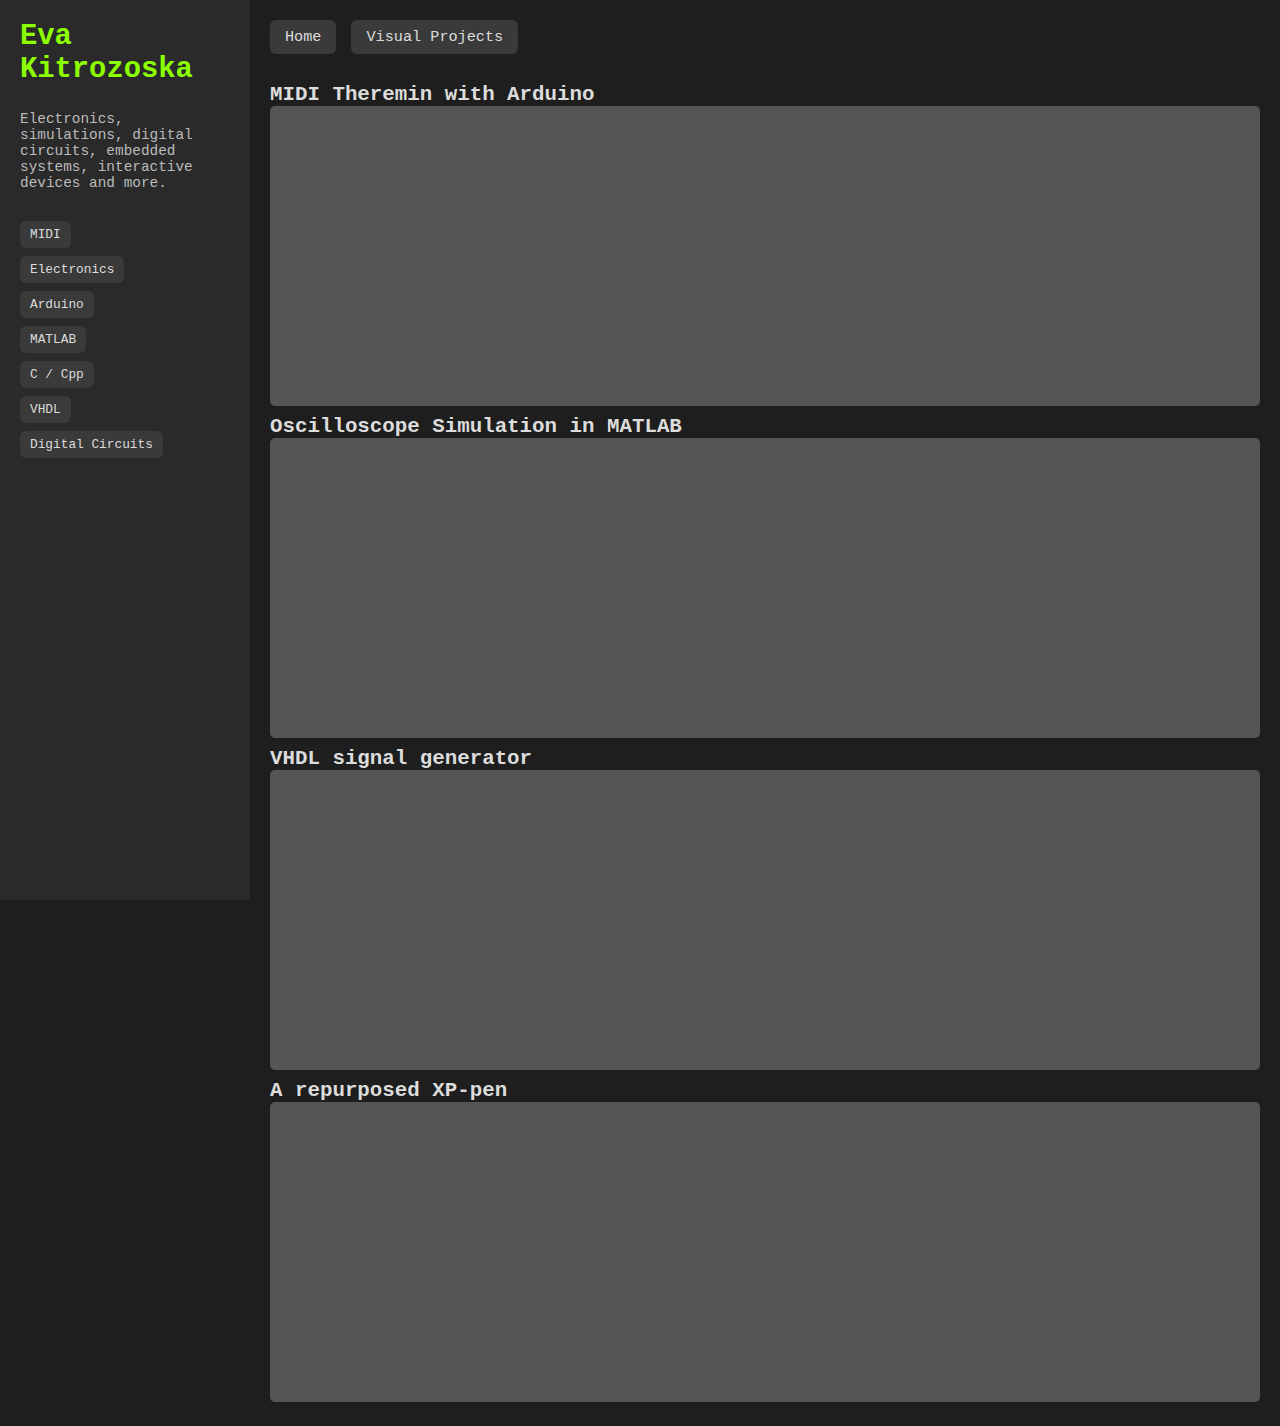
<file: index.html>
<!DOCTYPE html>
<html lang="en">
<head>
<meta charset="UTF-8">
<meta name="viewport" content="width=device-width, initial-scale=1.0">
<title>My Portfolio</title>
<style>
    /* Reset */ 
  
#fade-overlay {
    position: fixed;
    top: 0; left: 0;
    width: 100%;
    height: 100%;
    background-color: #888888; /* neutral mid-grey */
    pointer-events: none;      /* clicks pass through */
    opacity: 0;
    transition: opacity 0.5s ease;
    z-index: 9999;
}

#fade-overlay.active {
    opacity: 1;
}
 
body {
    opacity: 0;
    transition: opacity 0.5s ease;
}

body.loaded {
    opacity: 1;
}

  
    * {
        box-sizing: border-box;
        margin: 0;
        padding: 0;
    }

    body {
        font-family: monospace;
        background-color: #1e1e1e; /* Dark grey */
        color: #dcdcdc;
        display: flex;
        min-height: 100vh;
    }

    /* Sidebar */
    .sidebar {
        width: 250px;
        background-color: #2a2a2a;
         padding: 20px;
        display: flex;
        flex-direction: column;
        gap: 20px;
        position: sticky;
        top: 0;
        height: 100vh;
        overflow-y: auto;
    }

    .sidebar h2 {
        font-size: 1.8rem;
        margin-bottom: 5px;
        color: #8cff00; /* Neon green for name */
    }

    .sidebar p {
        text-decoration : none;
        font-size: 0.9rem;
        color: #bbbbbb;
    }

    /* Project categories */
.categories {
    display: flex;
    flex-direction: column; /* stack vertically */
    gap: 8px;
    margin-top: 10px;
    align-items: flex-start; /* left-align buttons */
}

.categories button {
    background-color: #3a3a3a;
    border: none;
    color: #dcdcdc;
    padding: 6px 10px; /* size based on text */
    border-radius: 6px;
    cursor: pointer;
    font-size: 0.8rem;
    font-family: monospace;
    transition: background-color 0.2s;
    text-align: left; /* align text inside button to left */
    width: fit-content; /* button width = text width + padding */
}

.categories button:hover {
    background-color: #505050;
}

    /* Main content */
    .main {
        flex-grow: 1;
        padding: 20px;
        display: flex;
        flex-direction: column;
    }

    /* Navbar / Windows */
    .navbar {
        display: flex;
        gap: 15px;
        margin-bottom: 20px;
    }

    .navbar a {
        text-decoration: none;
        color: #dcdcdc;
        background-color: #3a3a3a;
        padding: 8px 15px;
        border-radius: 6px;
        transition: background-color 0.2s;
        font-size: 0.95rem;
    }

    .navbar a:hover {
        background-color: #505050;
    }

    /* Scrollable project showcase */
.project-item a {
    display: block;           /* makes the entire area clickable */
    text-decoration: none;    /* removes underline */
    color: inherit;           /* keeps the text color */
     text-decoration: none;    /* removes underline if any */
}

.project-img {
    width: 100%;       /* fill the container */
    max-width: 1200px; /* optional: limits image width on very large screens */
    height: 300px;       /* preserves aspect ratio */
    background-color: #555;
    border-radius: 5px;
    transition: all 0.3s ease;
}

.project-text {
    color: #dcdcdc;
    font-size: 1.3rem;
    font-weight: bold;
    text-align: left;
    margin-top: 9px;
    margin-bottom: 0px;
}
.project-img:hover {
    filter: brightness(1.1) sepia(1) hue-rotate(45deg) saturate(1); /*saturate 0?*/
    cursor: pointer;
}

  @media (max-width: 768px) {
        .sidebar {
            width: 200px;
        }
    }

    @media (max-width: 480px) {
        body {
            flex-direction: column;
        }
        .sidebar {
            width: 100%;
            height: auto;
            position: relative;
        }
        .main {
            max-height: none;
        }

</style>
</head>
  
<body>

<div id="fade-overlay"></div>

<!-- Sidebar -->
<div class="sidebar">
    <h2>Eva Kitrozoska</h2>
    <p>Electronics, simulations, digital circuits, embedded systems, interactive devices and more.</p>

    <!-- Project Categories -->
    <div class="categories">
    <button class="category-btn" data-category="MIDI">MIDI</button>
    <button class="category-btn" data-category="Electronics">Electronics</button>
    <button class="category-btn" data-category="Arduino">Arduino</button>
    <button class="category-btn" data-category="MATLAB">MATLAB</button>
    <button class="category-btn" data-category="C / Cpp">C / Cpp</button>
    <button class="category-btn" data-category="VHDL">VHDL</button>
    <button class="category-btn" data-category="Digital Circuits">Digital Circuits</button>


</div>


 
</div>

<!-- Main content -->
<div class="main">
    <!-- Navbar / Windows -->
    <div class="navbar">
        <a href="#">Home</a>
        <a href="visual.html">Visual Projects</a>
    </div>

<div class="project-showcase">
    <div class="project-item" data-category="Arduino,MIDI,C / Cpp">
    <div class="project-text">MIDI Theremin with Arduino</div>
    <a href="ard.html">
        <div class="project-img"></div>
    </a>
</div>

<div class="project-item" data-category="MATLAB">
    <div class="project-text">Oscilloscope Simulation in MATLAB</div>
    <a href="project2.html">
        <div class="project-img"></div>
    </a>
</div>
    <div class="project-item" data-category="VHDL">
    <div class="project-text">VHDL signal generator</div>
    <a href="ard.html">
        <div class="project-img"></div>
    </a>
</div>

<div class="project-item" data-category="MIDI">
    <div class="project-text">A repurposed XP-pen</div>
    <a href="project2.html">
        <div class="project-img"></div>
    </a>
</div>

</div>

</div>
<script>
  // Fade in on page load
  window.addEventListener('DOMContentLoaded', () => {
    setTimeout(() => {
      document.body.classList.add('loaded');
    }, 10); // 10ms delay ensures browser renders opacity 0 first
  });

  // Fade out before navigating to another page
  document.querySelectorAll('a').forEach(link => {
    link.addEventListener('click', function(e) {
      const href = this.getAttribute('href');
      if (href && !href.startsWith('#') && !href.startsWith('javascript:')) {
        e.preventDefault();
        document.body.classList.remove('loaded'); // start fade-out
        setTimeout(() => {
          window.location.href = href;
        }, 500); // matches CSS transition
      }
    });
  });
</script>
<script>
  // Fade overlay in on link click
  document.querySelectorAll('a').forEach(link => {
    link.addEventListener('click', function(e) {
      const href = this.getAttribute('href');
      if (href && !href.startsWith('#') && !href.startsWith('javascript:')) {
        e.preventDefault();
        document.getElementById('fade-overlay').classList.add('active');
        setTimeout(() => {
          window.location.href = href;
        }, 500); // match CSS transition duration
      }
    });
  });

  // Fade overlay out on page load
  window.addEventListener('DOMContentLoaded', () => {
    setTimeout(() => {
      document.getElementById('fade-overlay').classList.remove('active');
    }, 10); // short delay so browser renders initial opacity
  });
</script>


<script>
  const selectedCategories = new Set(); // store selected categories

  const buttons = document.querySelectorAll('.category-btn');

  function filterProjects() {
    const projects = document.querySelectorAll(".project-item");
    projects.forEach(project => {
      const categories = project.dataset.category.split(',').map(c => c.trim());
      // show project if it matches any selected category or show all if none selected
      const show = selectedCategories.size === 0 || categories.some(c => selectedCategories.has(c));
      project.style.display = show ? "block" : "none";
    });
  }

  buttons.forEach(btn => {
    btn.addEventListener('click', () => {
      const category = btn.dataset.category;
      if (selectedCategories.has(category)) {
        selectedCategories.delete(category);   // deselect
        btn.style.backgroundColor = "#3a3a3a"; // reset color
      } else {
        selectedCategories.add(category);      // select
        btn.style.backgroundColor = "#505050"; // indicate selection
      }
      filterProjects();
    });
  });

  // initial load: show all
  filterProjects();
</script>

  
</body>
</html>
</file>
